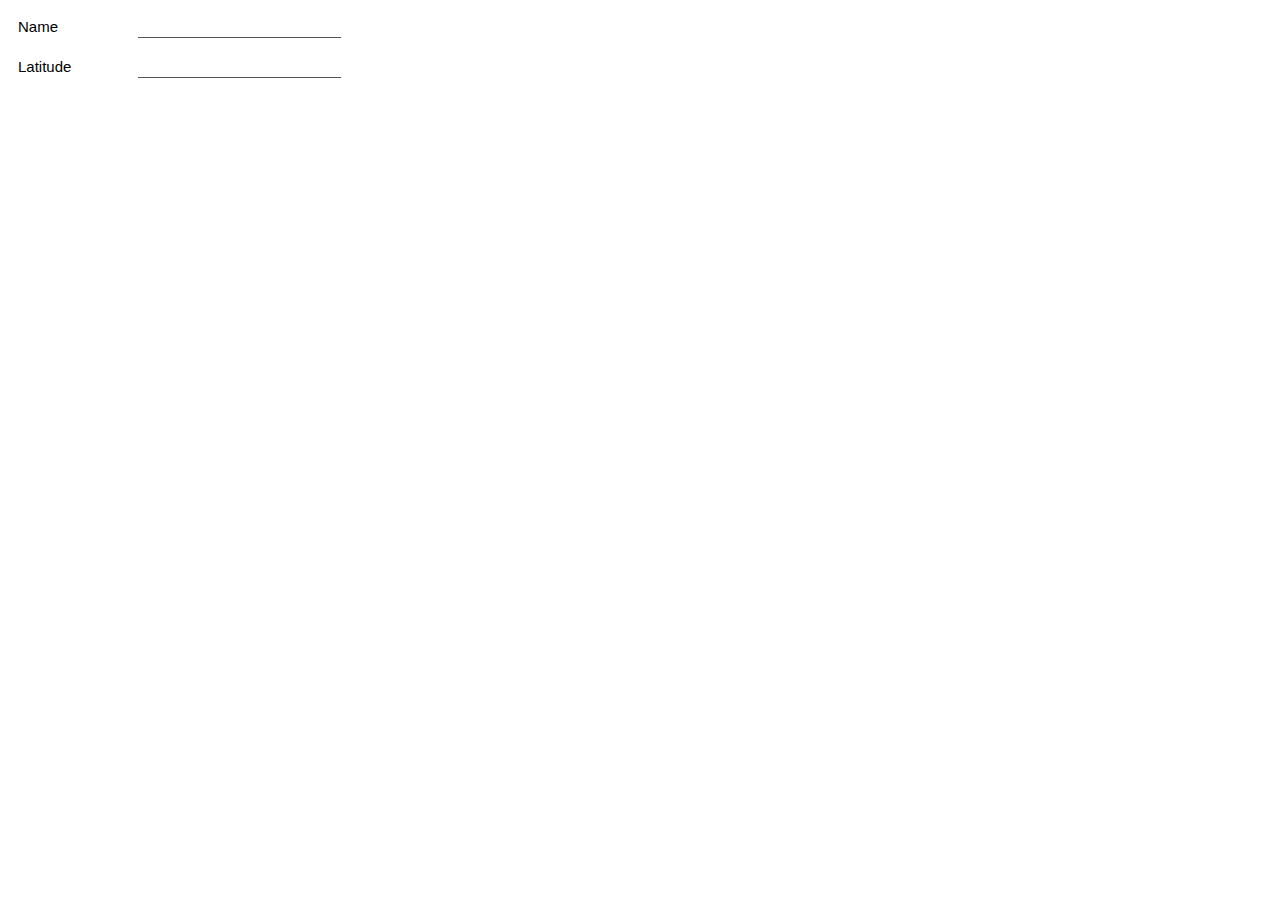
<file: input/index.html>
<!DOCTYPE html>
<html lang="en">
<head>
    <meta charset="UTF-8">
    <meta name="viewport" content="width=device-width, initial-scale=1.0">
    <title>Input</title>
      <link rel="stylesheet" href="styles.css">

</head>
<body>

    <div class="input_part">

        <div class="input_group">

            <div class="fixed_width">
                <label class="app_label">Name</label><br>

            </div>
            <div class="fixed_width">

                <input class="app_input"/>

            </div>
    

        </div>




<div class="input_group">


    <label class="app_label">Latitude</label><br>

    <input class="app_input"/>

</div>




    </div>
   
    
</body>
</html>
</file>
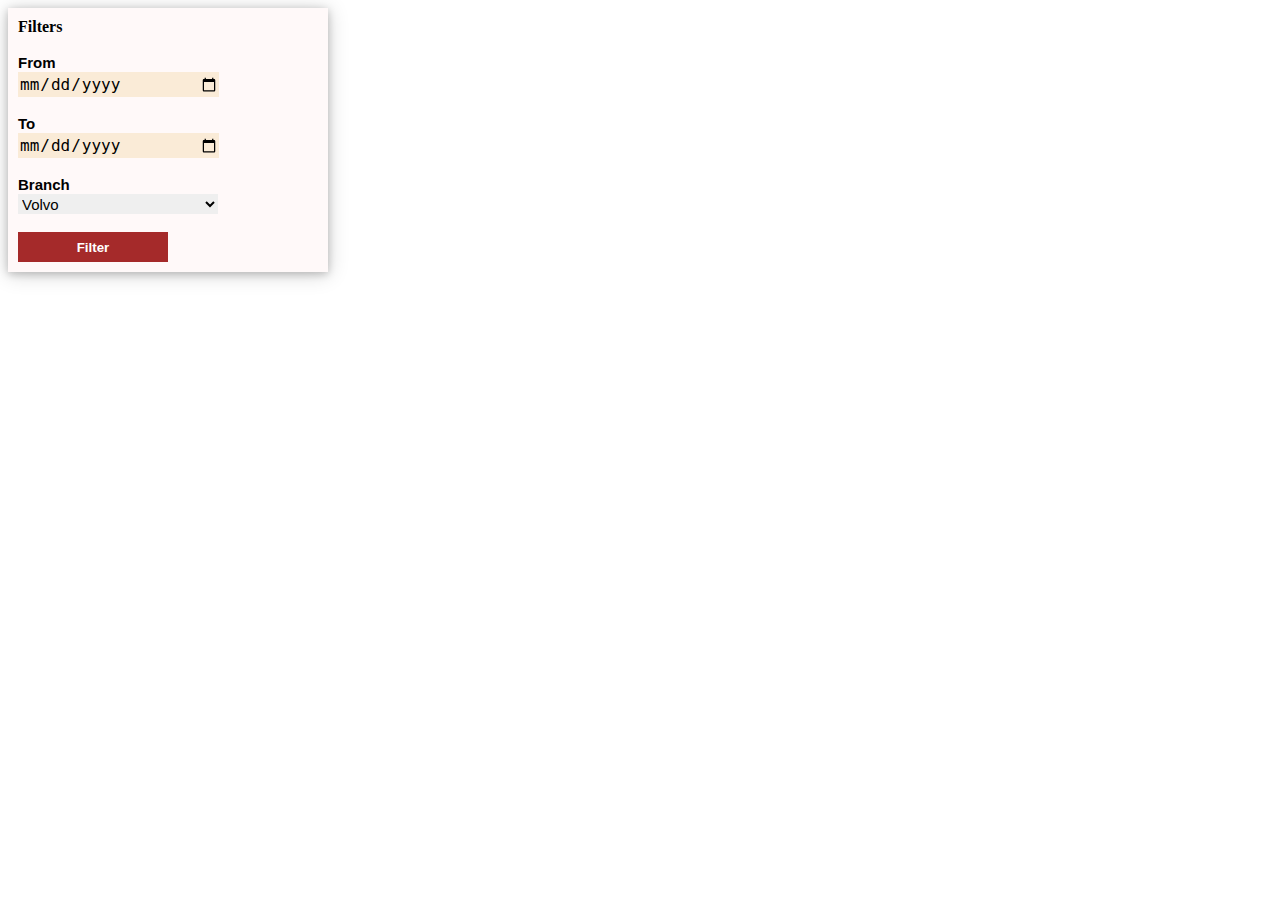
<file: modern_ui/pos/menu_bar/index.html>
<!DOCTYPE html>
<html lang="en">
<head>
    <meta charset="UTF-8">
    <meta name="viewport" content="width=device-width, initial-scale=1.0">
    <title>Menu Bars</title>
    <link rel="stylesheet" type="text/css" href="style.css" /> 

</head>
<body>

    <div class="side_bar_filter">
        <strong>Filters</strong>

        <div class="filter_bar_container">
            <br/>

            <div class="filter_group">
                <label class="date_filter_label"> From </label>
<br/>
                <input class="date_filter_input" type="date"/>

            </div>
<br/>            
            <label class="date_filter_label"> To </label>
            <br/>
            <input class="date_filter_input" type="date"/>


            <br/>            


            <br/>            

            <label class="date_filter_label"> Branch</label>
            <br/>
            <select class="date_filter_select">
                <option value="volvo">Volvo</option>
                <option value="saab">Saab</option>
                <option value="mercedes">Mercedes</option>
                <option value="audi">Audi</option>
              </select>

<br/>


<br/>
<button class="date_filter_button">Filter</button>
        </div>
    </div>

    
    
</body>
</html>
</file>
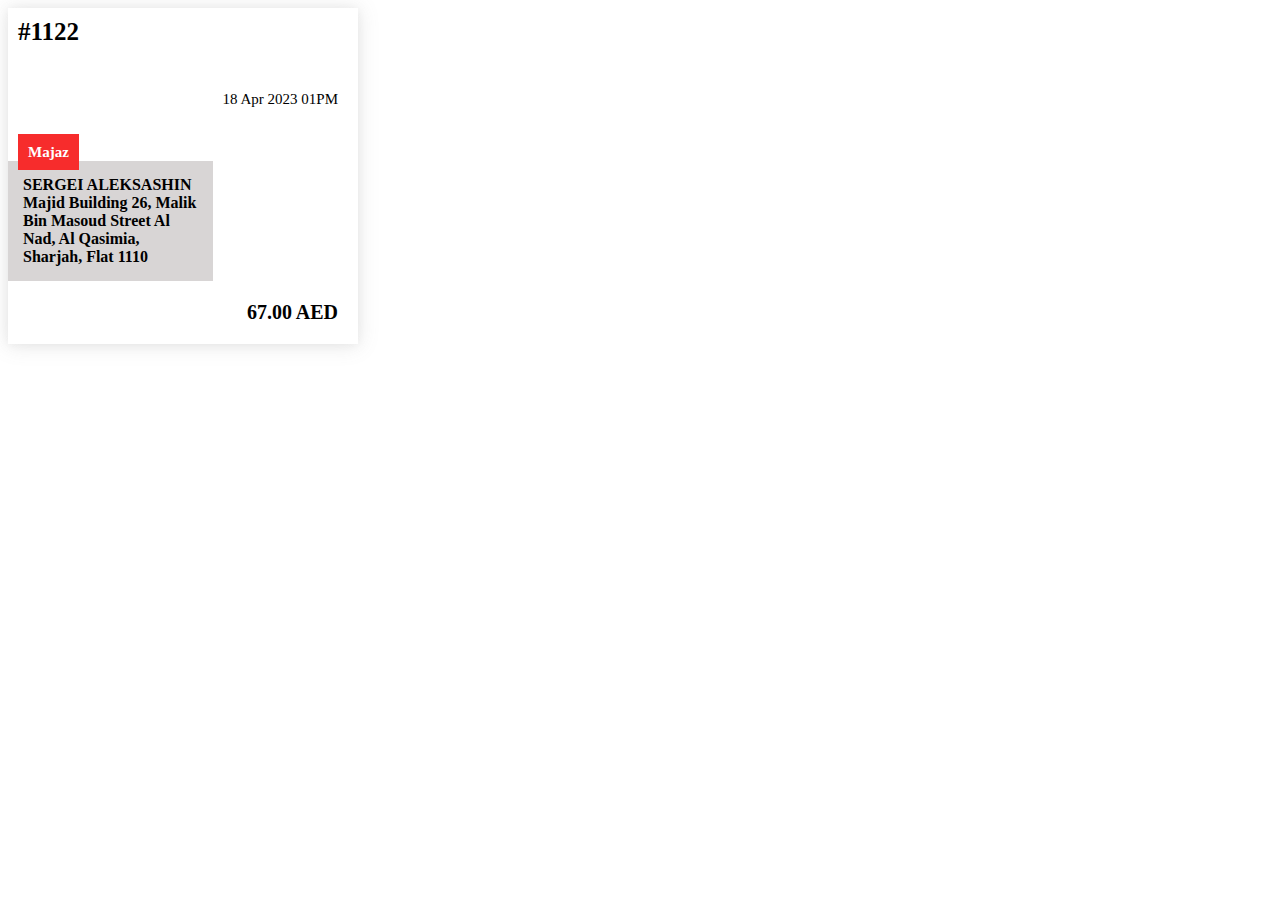
<file: modern_ui/pos/order_card_kanban/index.html>
<!DOCTYPE html>
<html lang="en">
<head>
    <meta charset="UTF-8">
    <meta name="viewport" content="width=device-width, initial-scale=1.0">
    <title>Order Kanban</title>
    <link rel="stylesheet" type="text/css" href="style.css" /> 

</head>
<body>

    <div class="order_card_kanban">
        <div style="display: flex;">
        <span class="order_name_kanban">#1122</span>

        </div>
        <p class="order_card_kanban_date">18 Apr 2023 01PM</p>

        <span class="branch_name_kanban">Majaz</span>

        <div class="partner_address_kanban">
            SERGEI ALEKSASHIN
            Majid Building 26, Malik Bin Masoud Street ​Al Nad, Al Qasimia, Sharjah, Flat 1110        </div>

            <div class="order_card_kanban_subtotal">
                67.00 AED

            </div>

        </div>



    </div>
    
</body>
</html>
</file>
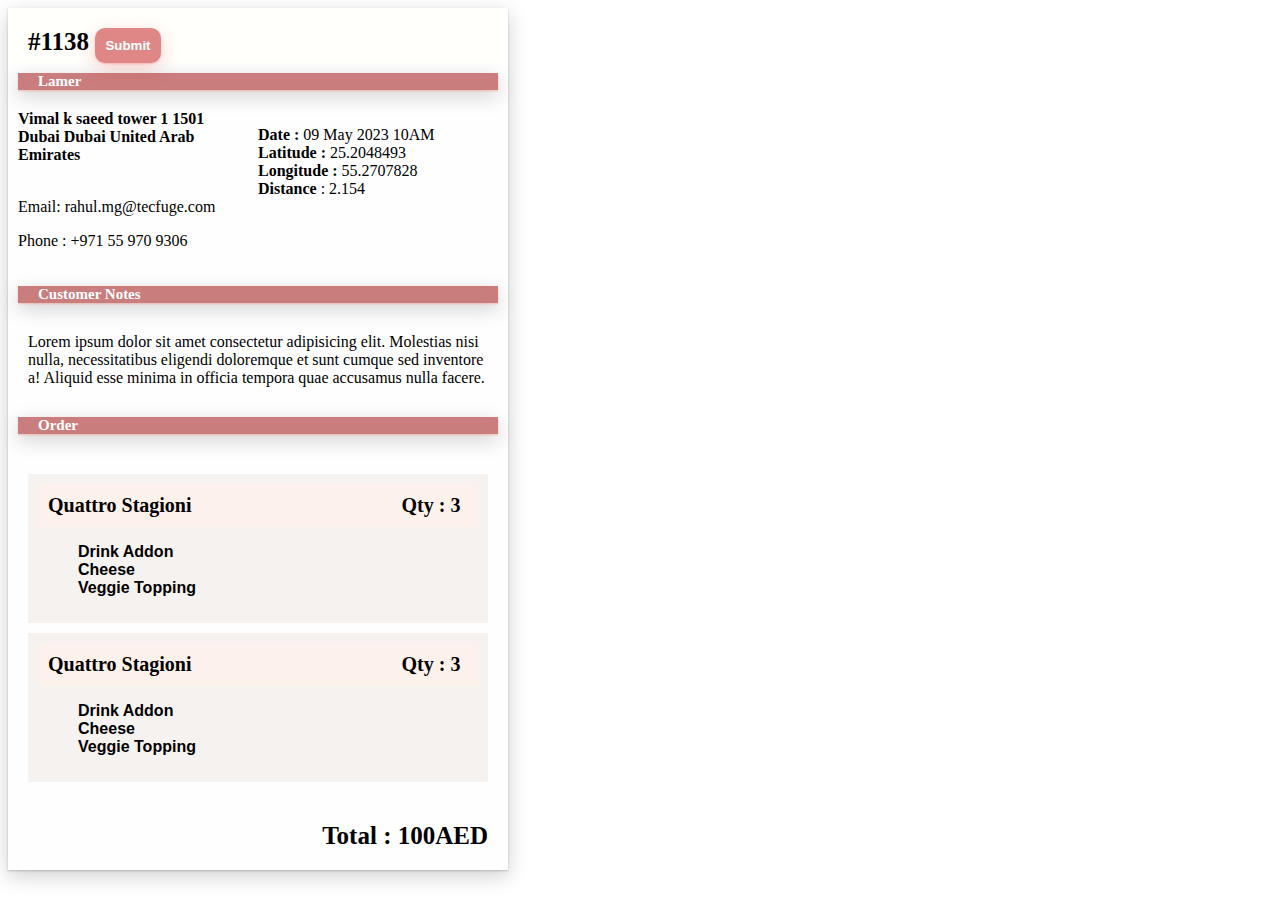
<file: modern_ui/pos/order_details/index.html>
<!DOCTYPE html>
<html lang="en">
<head>
    <meta charset="UTF-8">
    <meta name="viewport" content="width=device-width, initial-scale=1.0">
    <title>ORDER DETAILS</title>
    <link rel="stylesheet" type="text/css" href="style.css" /> 

</head>
<body>

    <div class="order_details_full">

        <div class="header_order">
            #1138 
            <button class="next_stage_button">Submit</button>

        </div>
        
        <div class="details_branch">
            Lamer
        </div>


        <div style="display: flex;padding: 10px;">
            <div class="partner_address_card" style="width: 200px;
            "><strong>

Vimal k
saeed tower 1
1501
Dubai
Dubai
United Arab Emirates    
            </strong>


            <br/>
            <br/>

            <div class="partner_address_card" style="width: 200px;
            ">

<p> Email: rahul.mg@tecfuge.com </p>
<p> Phone : +971 55 970 9306 </p>





</div>





                  </div>
            <div class="other_details_address_card">
                <ul class="list_style_other_details">

                    <li> <strong> Date :  </strong> 09 May 2023 10AM</li>
                    <li><strong> Latitude :  </strong> 25.2048493</li>
                    <li><strong> Longitude :  </strong> 55.2707828 </li>
                    <li> <strong>    Distance  </strong> : 2.154  </li>

                </ul>
               

            </div>
        </div>

        
        <div class="details_branch">
            Customer Notes
        </div>

        <div class="customer_note">
            Lorem ipsum dolor sit amet consectetur adipisicing elit. Molestias nisi nulla, necessitatibus eligendi doloremque et sunt cumque sed inventore a! Aliquid esse minima in officia tempora quae accusamus nulla facere.

        </div>


        <div class="details_branch">
Order
        </div>

        <div class="customer_note">

            <div class="order_line_main">


                <div class="order_line_details">
                    <div class="name_of_product">
                        Quattro Stagioni
                    </div>
                    <div class="qty_of_product">
                            Qty : 3
                    </div> 
    
    
                </div>
    
    
    
                <ul class="order_custom">
                    <li>Drink Addon </li>
                  <li>
                    Cheese
                  </li>  
                  <li>
                    Veggie Topping
    
                  </li>
                </ul>

            </div>









            <div class="order_line_main">


                <div class="order_line_details">
                    <div class="name_of_product">
                        Quattro Stagioni
                    </div>
                    <div class="qty_of_product">
                            Qty : 3
                    </div> 
    
    
                </div>
    
    
    
                <ul class="order_custom">
                    <li>Drink Addon </li>
                  <li>
                    Cheese
                  </li>  
                  <li>
                    Veggie Topping
    
                  </li>
                </ul>

            </div>
        </div>






<div >

    <div class="order_subtotal">
        Total : 100AED



    </div>
</div>







        </div>











        


    </div>


    
</body>
</html>
</file>
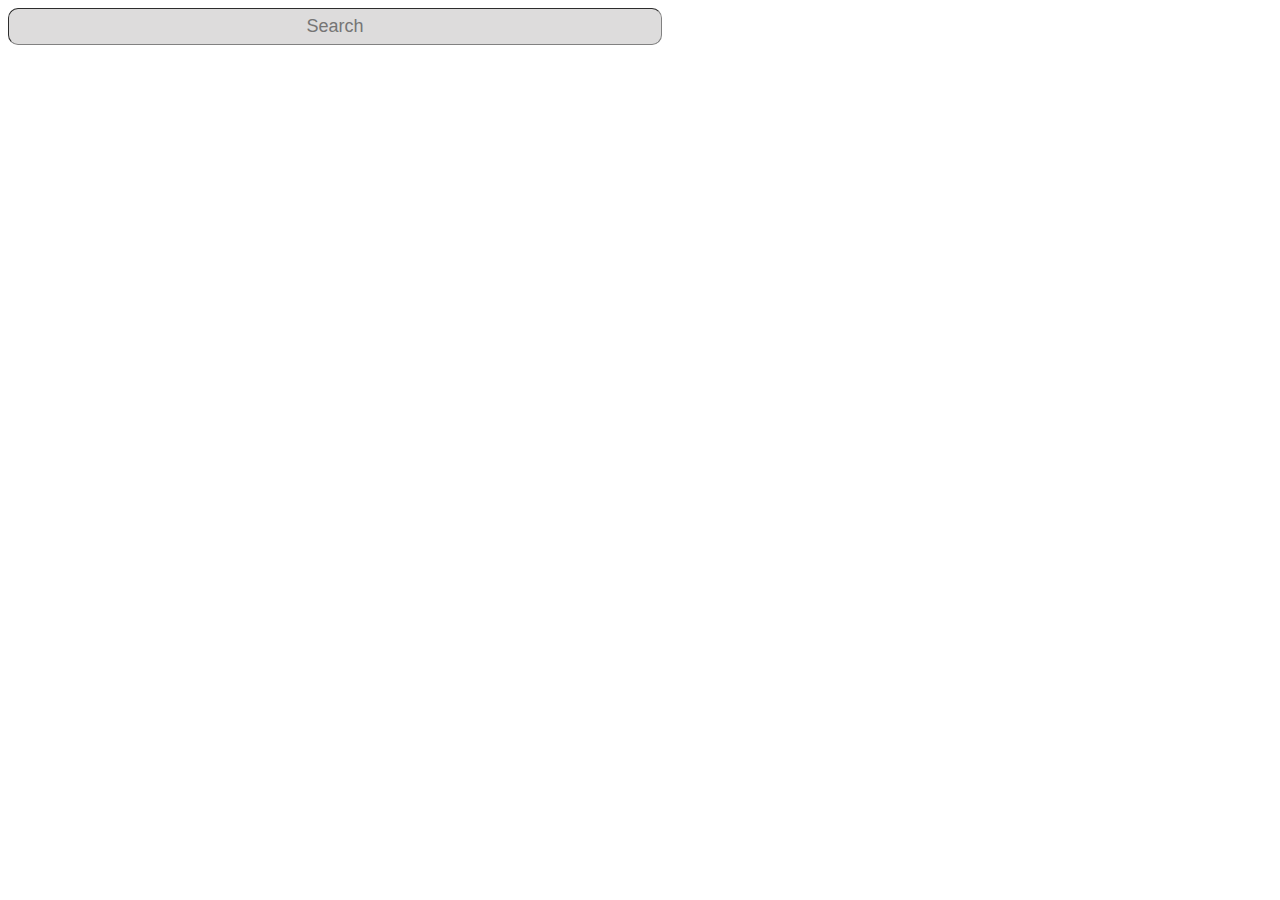
<file: modern_ui/pos/search/index.html>
<!DOCTYPE html>
<html lang="en">
<head>
    <meta charset="UTF-8">
    <meta name="viewport" content="width=device-width, initial-scale=1.0">
    <title>Stages</title>
    <link rel="stylesheet" type="text/css" href="style.css" /> 

</head>
<body>

    <div style="display: flex;">
        <input type="text" class="main_search_pos" placeholder="Search"/>
    </div>


    
</body>
</html>
</file>
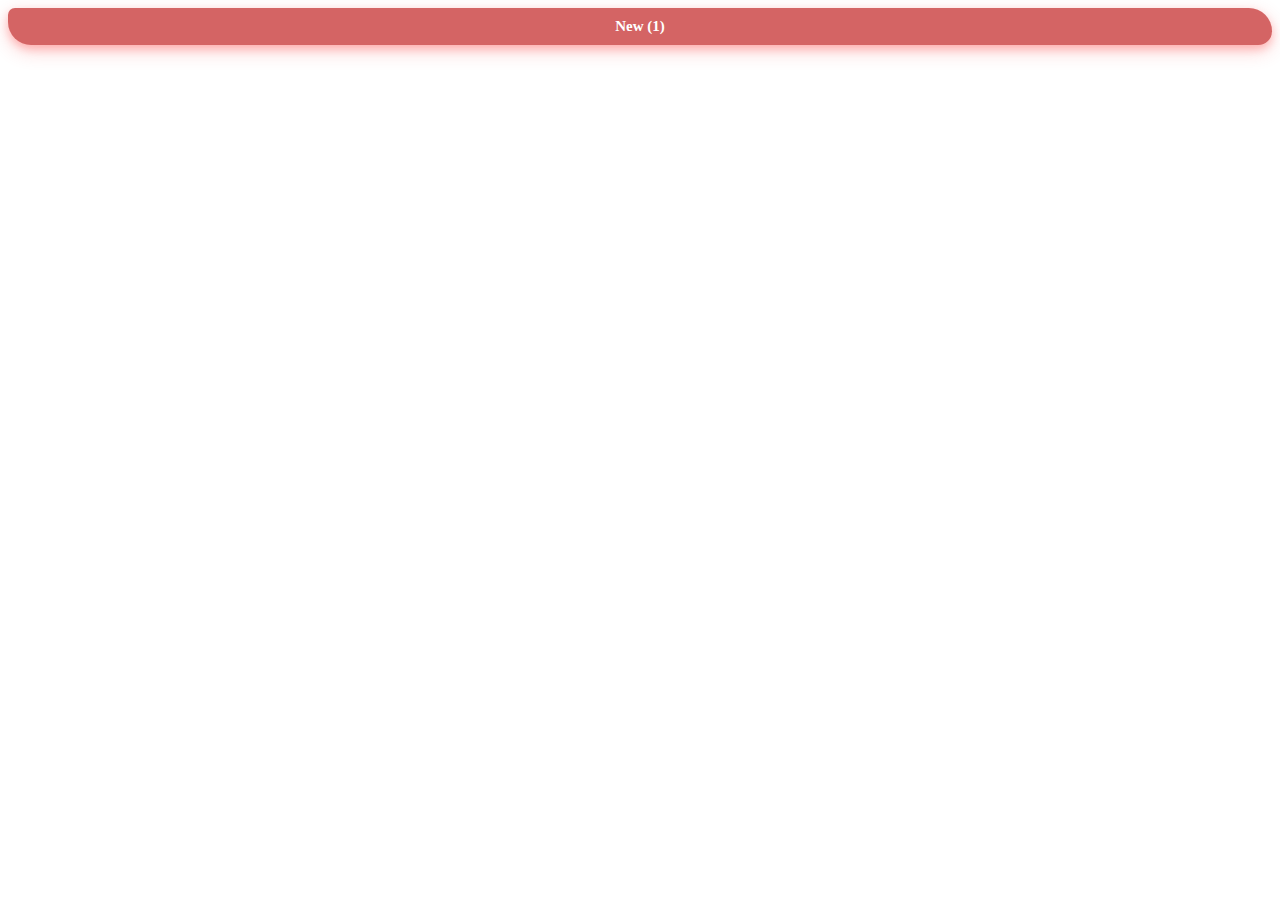
<file: modern_ui/pos/stages/index.html>
<!DOCTYPE html>
<html lang="en">
<head>
    <meta charset="UTF-8">
    <meta name="viewport" content="width=device-width, initial-scale=1.0">
    <title>Stages</title>
    <link rel="stylesheet" type="text/css" href="style.css" /> 

</head>
<body>

    <div class="main_screen_stages">New (1)</div>


    
</body>
</html>
</file>
<file: input/styles.css>
.input_part{



}

.fixed_width{

    width: 100px !important;
}

.input_group{
    display: flex;
    padding: 10px;
    
    
    
    }

.app_label{

    font-size: 15px;
    font-family:'Lucida Sans', 'Lucida Sans Regular', 'Lucida Grande', 'Lucida Sans Unicode', Geneva, Verdana, sans-serif;
    width: 100px !important;

}
.app_input{
    font-size: 15px;
    margin-left: 20px;
    border-width:0px;
    outline: none;
    border-bottom-width: 0.1px;
    border-bottom-color:black;

    
}

.app_input:hover{
    border-bottom-width: 2px;
    border-bottom-color: rgb(80, 80, 79);


}
</file>
<file: modern_ui/pos/menu_bar/style.css>
.side_bar_filter{
background-color:rgb(255, 249, 249);
width: 300px;
padding: 10px;
text-align: left;
box-shadow: 0 2px 8px 0 rgba(0, 0, 0, 0.2), 0 2px 20px 0 rgba(0, 0, 0, 0.19);

}


.side_bar_filter:hover{
    background-color:white;
    width: 300px;
    padding: 10px;
    text-align: left;
    box-shadow: 0 2px 8px 0 rgba(218, 58, 58, 0.2), 0 2px 20px 0 rgba(161, 49, 49, 0.19);
    
    }


.filter_group{

    display: block;
}
.date_filter_input{
    border-width: 0px;
    width: 200px;
    height: 25px;
    outline: none;
    background-color: antiquewhite;
    font-size: large;
    
}

.date_filter_label{
    font-weight: bold;
    font-family: 'Gill Sans', 'Gill Sans MT', Calibri, 'Trebuchet MS', sans-serif;
    font-size: 15px;
}

.date_filter_select{
    width: 200px;
    height: 20px;
    border-width: 0px;
    outline: none;
    font-size: 15px;

}

.date_filter_select:hover{
    width: 200px;
    height: 20px;
    border-width: 0px;
    background-color:rgb(255, 249, 249);

}
.date_filter_button{
    background-color: brown;
    width: 150px;
    height: 30px;
    text-align: center;
    border-width: 0px;
    color: white;
    font-weight: bold;
}

.date_filter_button:hover{
    background-color: rgb(241, 25, 25);
    width: 150px;
    height: 30px;
    text-align: center;
    border-width: 0px;
    color: white;
    font-weight: bold;
}
</file>
<file: modern_ui/pos/order_card_kanban/style.css>
.order_card_kanban{

    width: 350px;
    box-shadow: 0 1px 8px 0 rgba(207, 206, 206, 0.2), 0 1px 20px 0 rgba(116, 116, 116, 0.19);

}

.order_card_kanban:hover{
    box-shadow: 0 4px 8px 0 rgba(0, 0, 0, 0.2), 0 6px 20px 0 rgba(0, 0, 0, 0.19);


}

.order_name_kanban{

    text-align: left;
    padding: 10px;
    font-size: 25px;
    font-weight: bolder;


}

.branch_name_kanban{

    margin: 10px;
    padding: 10px;
    background-color: rgb(247, 44, 44);
    color: white;
    font-size:15px;
    font-weight: bolder;



}

.partner_address_kanban{
    padding: 15px;
    text-align: left;
    width: 50%;
    font-weight: bold;
    background-color: rgb(216, 213, 213);
    color: black;

}


.order_card_kanban_date
{
    display: flex;
    padding: 20px;
    flex-direction: row-reverse;
    font-size:15px;

}


.order_card_kanban_subtotal
{
    display: flex;
    padding: 20px;
    flex-direction: row-reverse;

    font-size:20px;
    font-weight:bolder;

}
</file>
<file: modern_ui/pos/order_details/style.css>
.order_details_full{

width: 500px;
background-color: rgb(255, 254, 254);
box-shadow: 0 1px 2px 0 rgba(0, 0, 0, 0.2), 0 6px 20px 0 rgba(0, 0, 0, 0.19);

}


.order_details_full > .header_order{

    background-color: rgb(255, 255, 251);
    font-size: 25px;
    padding-left: 20px;
    padding-top: 20px;
    font-weight: bolder;
    }

.order_details_full > .details_branch{

        font-size: 15px;
        margin: 10px;
        background-color: rgb(202, 125, 125);
        padding-left: 20px;
        border-width: 0px;
        color: rgb(255, 255, 255);
        text-align: left;
        box-shadow: 0 1px 2px 0 rgba(255, 6, 6, 0.2), 0 6px 20px 0 rgba(0, 0, 0, 0.19);

        font-weight: bolder;
        }

.order_details_full > .partner_address_card{
    font-weight: bolder !important;
    text-align: left;
}

.order_details_full > .other_details_address_card{
    font-weight: bolder !important;
    text-align: right;
}

.other_details_address_card > .list_style_other_details{

list-style: none;

}

.customer_note{
    padding: 20px;

}

.order_line_details{
    background-color: rgb(253, 241, 236);
    padding: 10px;
    display: flex;

}
.order_line_details > .name_of_product{
    font-size: 20px;
    font-weight:bolder;
}


.order_line_details > .qty_of_product{
    font-size: 20px;
    font-weight:bolder;
    display: flex;
    padding-left: 50%;
}
.order_custom{
    display: block;
    list-style: none;
    font-family: 'Trebuchet MS', 'Lucida Sans Unicode', 'Lucida Grande', 'Lucida Sans', Arial, sans-serif;
    font-weight: bolder;

}
.order_line_main{
    background-color: rgb(245, 242, 240);
    margin-top: 10px;
    padding: 10px;

}

.order_subtotal{
    display: flex;
    padding: 20px;
    font-size: 25px;
    font-weight: bolder;
    flex-direction: row-reverse;

}

.next_stage_button{
    display: inline-block;
    padding: 10px;
    background-color: rgb(223, 135, 135);
    border-radius: 10px;
    border-width: 0px;
    text-align: center;
    color: white;
    font-weight: bolder;
    flex-direction: row-reverse;
    box-shadow: 0 1px 2px 0 rgba(255, 6, 6, 0.2), 0 6px 20px 0 rgba(231, 27, 27, 0.19);

}


.next_stage_button:hover{
    display: inline-block;
    padding: 10px;
    background-color: rgb(240, 93, 93);
    border-radius: 10px;
    border-width: 0px;
    text-align: center;
    color: white;
    font-weight: bolder;
    flex-direction: row-reverse;
    box-shadow: 0 1px 2px 0 rgba(63, 60, 60, 0.2), 0 6px 20px 0 rgba(0, 0, 0, 0.19);

}
</file>
<file: modern_ui/pos/search/style.css>
.main_search_pos{
 
    width: 50%;
    padding: 10px;
    height: 15px;
    border-radius: 10px;
    text-align: center;
    outline: none;   
    border-color:rgb(129, 129, 129);
    border-width: 1px;
    font-size: 18px;
    background-color: rgb(221, 220, 220);
    

}
.main_search_pos:hover{
 
    width: 50%;
    padding: 10px;
    height: 15px;
    border-radius: 10px;
    text-align: center;
    outline: none;   
    border-color:rgb(129, 129, 129);
    border-width: 1px;
    font-size: 18px;
    background-color: rgb(235, 235, 235);
    box-shadow: 0 1px 2px 0 rgba(0, 0, 0, 0.2), 0 6px 20px 0 rgba(0, 0, 0, 0.19);

    

}
</file>
<file: modern_ui/pos/stages/style.css>
.main_screen_stages{
 
    background-color: rgb(212, 100, 100);
    padding: 10px;
    font-size: 15px;
    color: white;
    font-weight: bolder;
    justify-content: center;
    text-align: center;
    border-radius: 15px 50px 30px;
    box-shadow: 0 4px 8px 0 rgba(255, 6, 6, 0.2), 0 6px 20px 0 rgba(247, 0, 0, 0.19);


}

.main_screen_stages:hover{
 
    background-color: black;
    padding: 10px;
    color: white;
    font-weight: bolder;
    justify-content: center;
    text-align: center;
    box-shadow: 0 4px 8px 0 rgba(0, 0, 0, 0.2), 0 6px 20px 0 rgba(0, 0, 0, 0.19);


}
</file>
